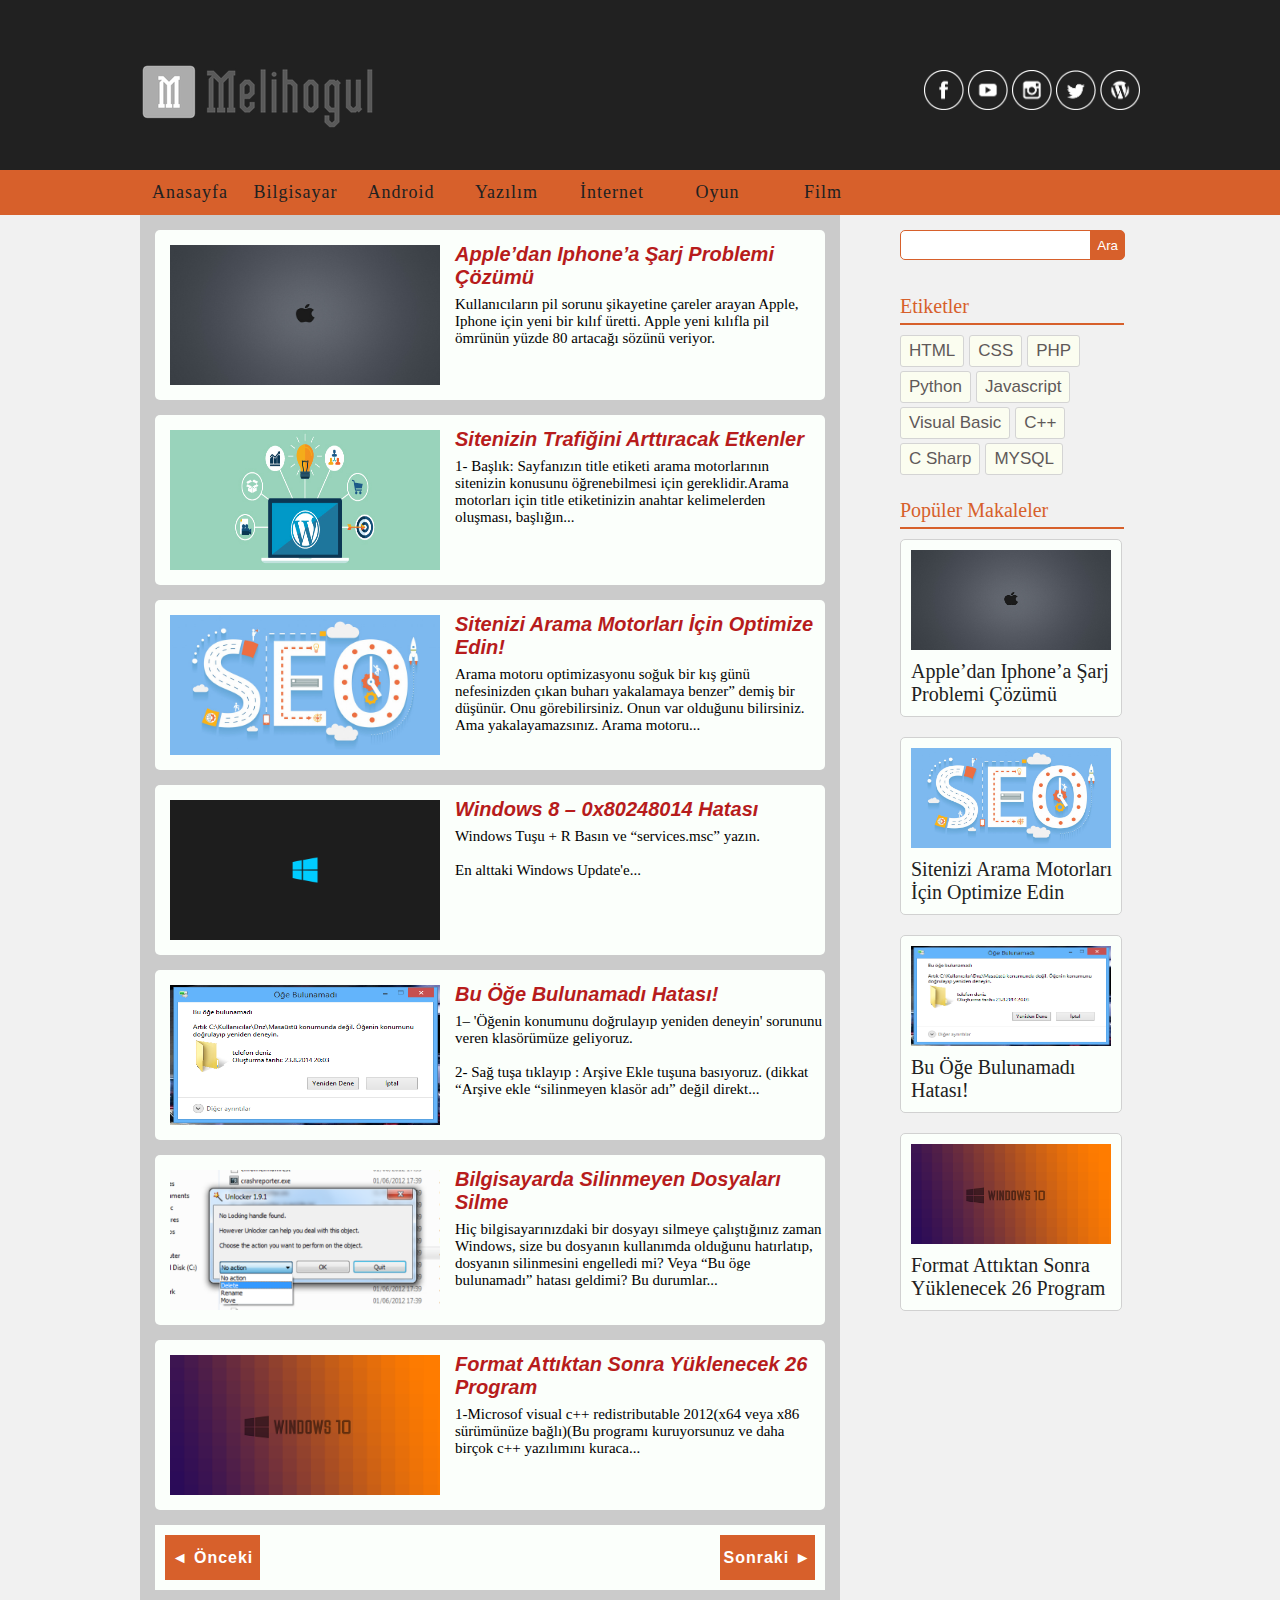
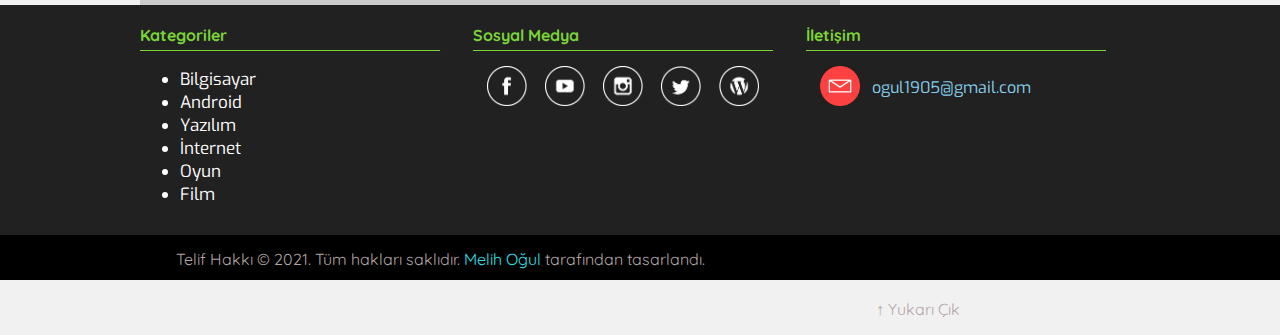
<file: index.html>
<html>
<head>
	<meta charset="UTF-8">
	<title>melihogul - Kişisel Blog</title>
	<link rel="stylesheet" href="./css/main.css">
	<link href="https://fonts.googleapis.com/css?family=Quicksand" rel="stylesheet">
	<link href="https://fonts.googleapis.com/css?family=Kaushan+Script" rel="stylesheet">
	<link href="https://fonts.googleapis.com/css?family=Rajdhani" rel="stylesheet">
	<link href="https://fonts.googleapis.com/css?family=Exo" rel="stylesheet">
	<script src="https://code.jquery.com/jquery-3.6.0.min.js" integrity="sha256-/xUj+3OJU5yExlq6GSYGSHk7tPXikynS7ogEvDej/m4=" crossorigin="anonymous"></script>
</head>
<body>

	<div class="banner">
		<div class="banneryazi">
			<div class="banner-sol">
				<a href="javascript:;"><img src="./images/logo.png" alt="logo"></a>
			</div>
			<div class="banner-sag">
				<a href="https://www.facebook.com/ogul1905" target="_blank"><img src="./images/facebook.png" alt="facebook" class="icon"></a>
				<a href="https://www.youtube.com/melihogul" target="_blank"><img src="./images/youtube.png" alt="youtube" class="icon"></a>
				<a href="https://www.instagram.com/melihogul" target="_blank"><img src="./images/instagram.png" alt="instagram" class="icon"></a>
				<a href="https://www.twitter.com/melihogul" target="_blank"><img src="./images/twitter.png" alt="twitter"class="icon"></a>
				<a href="https://melihogul.wordpress.com" target="_blank"><img src="./images/wordpress.png" alt="wordpress" class="icon"></a>
			</div>
		</div></div>

	<div class="menu">
		<div class="menup">
			<a href="javascript:;"><div class="menu-tab">Anasayfa</div></a>
			<a href="javascript:;"><div class="menu-tab">Bilgisayar</div></a>
			<a href="javascript:;"><div class="menu-tab">Android</div></a>
			<a href="javascript:;"><div class="menu-tab">Yazılım</div></a>
			<a href="javascript:;"><div class="menu-tab">İnternet</div></a>
			<a href="javascript:;"><div class="menu-tab">Oyun</div></a>
			<a href="javascript:;"><div class="menu-tab">Film</div></a>
		</div></div>
	
	<div class="icerik">
		<div class="icerik-sol">
			<div class="makale" data-url="./makale/makale1.html">
				<a href="javascript:;" class="trigger" data-modal-trigger="trigger-1"><img src="./images/makale1.jpg" class="makale-resim"></a>
				<div class="makale-baslik"><a href="javascript:;" class="trigger" data-modal-trigger="trigger-1">Apple’dan Iphone’a Şarj Problemi Çözümü</a></div>
				<div class="makale-yazi">Kullanıcıların pil sorunu şikayetine çareler arayan Apple, Iphone için yeni bir kılıf üretti. Apple yeni kılıfla pil ömrünün yüzde 80 artacağı sözünü veriyor.
				</div></div>

			<div class="makale" data-url="./makale/makale2.html">
				<a href="javascript:;" class="trigger" data-modal-trigger="trigger-1"><img src="./images/makale2.jpg" class="makale-resim"></a>
				<div class="makale-baslik"><a href="javascript:;" class="trigger" data-modal-trigger="trigger-1">Sitenizin Trafiğini Arttıracak Etkenler</a></div>
				<div class="makale-yazi">1- Başlık: Sayfanızın title etiketi arama motorlarının sitenizin konusunu öğrenebilmesi için gereklidir.Arama motorları için title etiketinizin anahtar kelimelerden oluşması, başlığın...
				</div></div>

			<div class="makale" data-url="./makale/makale3.html">
				<a href="javascript:;" class="trigger" data-modal-trigger="trigger-1"><img src="./images/makale3.jpg" class="makale-resim"></a>
				<div class="makale-baslik"><a href="javascript:;" class="trigger" data-modal-trigger="trigger-1">Sitenizi Arama Motorları İçin Optimize Edin!</a></div>
				<div class="makale-yazi">Arama motoru optimizasyonu soğuk bir kış günü nefesinizden çıkan buharı yakalamaya benzer” demiş bir düşünür. Onu görebilirsiniz. Onun var olduğunu bilirsiniz. Ama yakalayamazsınız. Arama motoru...
				</div></div>

			<div class="makale" data-url="./makale/makale4.html">
				<a href="javascript:;" class="trigger" data-modal-trigger="trigger-1"><img src="./images/makale4.jpg" class="makale-resim"></a>
				<div class="makale-baslik"><a href="javascript:;" class="trigger" data-modal-trigger="trigger-1">Windows 8 – 0x80248014 Hatası</a></div>
				<div class="makale-yazi">Windows Tuşu + R Basın ve “services.msc” yazın. <br><br>En alttaki Windows Update'e...
				</div></div>

			<div class="makale" data-url="./makale/makale5.html">
				<a href="javascript:;" class="trigger" data-modal-trigger="trigger-1"><img src="./images/makale5.jpg" class="makale-resim"></a>
				<div class="makale-baslik"><a href="javascript:;" class="trigger" data-modal-trigger="trigger-1">Bu Öğe Bulunamadı Hatası!</a></div>
				<div class="makale-yazi">1– 'Öğenin konumunu doğrulayıp yeniden deneyin' sorununu veren klasörümüze geliyoruz.<br><br>2- Sağ tuşa tıklayıp : Arşive Ekle tuşuna basıyoruz. (dikkat “Arşive ekle “silinmeyen klasör adı” değil direkt...
				</div></div>

			<div class="makale" data-url="./makale/makale6.html">
				<a href="javascript:;" class="trigger" data-modal-trigger="trigger-1"><img src="./images/makale6.jpg" class="makale-resim"></a>
				<div class="makale-baslik"><a href="javascript:;" class="trigger" data-modal-trigger="trigger-1">Bilgisayarda Silinmeyen Dosyaları Silme</a></div>
				<div class="makale-yazi">Hiç bilgisayarınızdaki bir dosyayı silmeye çalıştığınız zaman Windows, size bu dosyanın kullanımda olduğunu hatırlatıp, dosyanın silinmesini engelledi mi? Veya “Bu öge bulunamadı” hatası geldimi? Bu durumlar...
				</div></div>

			<div class="makale" data-url="./makale/makale7.html">
				<a href="javascript:;" class="trigger" data-modal-trigger="trigger-1"><img src="./images/makale7.jpg" class="makale-resim"></a>
				<div class="makale-baslik"><a href="javascript:;" class="trigger" data-modal-trigger="trigger-1">Format Attıktan Sonra Yüklenecek 26 Program</a></div>
				<div class="makale-yazi">1-Microsof visual c++ redistributable 2012(x64 veya x86 sürümünüze bağlı)(Bu programı kuruyorsunuz ve daha birçok c++ yazılımını kuraca...
				</div></div>
				
			<div class="sayfalama">
				<div class="onceki on-son-ort">
					◄ Önceki
				</div>
				<div class="sonraki on-son-ort">
					Sonraki ►
				</div>
				<div class="temizle"></div>
			</div></div>

		<div class="icerik-sag">
			<div class="arama-buton">
				<input type="text" class="textbox"><input type="submit" class="submitbutton" value="Ara">
			</div>

			<div class="etiket-havuzu">
				<div class="etiket-baslik">Etiketler</div>

				<div class="etiket-kapsul">
					<div class="etiket">HTML</div>
					<div class="etiket">CSS</div>
					<div class="etiket">PHP</div>
					<div class="etiket">Python</div>
					<div class="etiket">Javascript</div>
					<div class="etiket">Visual Basic</div>
					<div class="etiket">C++</div>
					<div class="etiket">C Sharp</div>
					<div class="etiket">MYSQL</div>
				</div>
			</div>
				<div class="etiket-baslik etiket-havuzu">Popüler Makaleler</div>

				<div class="populer-makaleler makale" data-url="./makale/makale1.html">
					<a href="javascript:;" class="trigger" data-modal-trigger="trigger-1"><img src="./images/makale1.jpg" class="pop-makaleler-resim"></a>
					<a href="makale1.html"><div class="pop-makale-baslik"><a href="javascript:;" class="trigger" data-modal-trigger="trigger-1">Apple’dan Iphone’a Şarj Problemi Çözümü</a></div>
				</div>
				
				<div class="populer-makaleler makale" data-url="./makale/makale3.html">
					<a href="javascript:;" class="trigger" data-modal-trigger="trigger-1"><img src="./images/makale3.jpg" class="pop-makaleler-resim"></a>
					<a href="makale1.html"><div class="pop-makale-baslik"><a href="javascript:;" class="trigger" data-modal-trigger="trigger-1">Sitenizi Arama Motorları İçin Optimize Edin</a></div>
				</div>

				<div class="populer-makaleler makale" data-url="./makale/makale5.html">
					<a href="javascript:;" class="trigger" data-modal-trigger="trigger-1"><img src="./images/makale5.jpg" class="pop-makaleler-resim"></a>
					<a href="makale1.html"><div class="pop-makale-baslik"><a href="javascript:;" class="trigger" data-modal-trigger="trigger-1">Bu Öğe Bulunamadı Hatası!</a></div>
				</div>

				<div class="populer-makaleler makale" data-url="./makale/makale7.html">
					<a href="javascript:;" class="trigger" data-modal-trigger="trigger-1"><img src="./images/makale7.jpg" class="pop-makaleler-resim"></a>
					<a href="makale1.html"><div class="pop-makale-baslik"><a href="javascript:;" class="trigger" data-modal-trigger="trigger-1">Format Attıktan Sonra Yüklenecek 26 Program</a></div>
				</div>
				</div></div></div>

	<div class="footer">
		<div class="kapsul">
			<div class="sosyalmedya">
				<div class="baslik">Kategoriler</div>
				<div class="yazi">
					<ul>
						<a href="javascript:;"><li>Bilgisayar</li></a>
						<a href="javascript:;"><li>Android</li></a>
						<a href="javascript:;"><li>Yazılım</li></a>
						<a href="javascript:;"><li>İnternet</li></a>
						<a href="javascript:;"><li>Oyun</li></a>
						<a href="javascript:;"><li>Film</li></a>
					</ul>
				</div>
			</div>
			<div class="sosyalmedya">
				<div class="baslik">Sosyal Medya</div>
					<a href="https://www.facebook.com/ogul1905" target="_blank"><img src="./images/facebook.png" alt="facebook" class="icon"></a>
					<a href="https://www.youtube.com/mrogul" target="_blank"><img src="./images/youtube.png" alt="youtube" class="icon"></a>
					<a href="https://www.instagram.com/melihogul" target="_blank"><img src="./images/instagram.png" alt="instagram" class="icon"></a>
					<a href="https://www.twitter.com/melihogul" target="_blank"><img src="./images/twitter.png" alt="twitter"class="icon"></a>
					<a href="https://melihogul.wordpress.com" target="_blank"><img src="./images/wordpress.png" alt="wordpress" class="icon"></a>
			</div>
			<div class="sosyalmedya">
				<div class="baslik">İletişim</div>
					<img src="./images/mesajkutusu.png" class="mesajkutusu"><div class="iletisimyazi">ogul1905@gmail.com</div>
			</div>

		</div>
	</div>
	<div class="footeralt">
		<p>Telif Hakkı © 2021. Tüm hakları saklıdır. <a href="https://www.instagram.com/melihogul" target="_blank">Melih Oğul</a> tarafından tasarlandı.</p>
		<a href="#"><p class="anasayfafoot">↑ Yukarı Çık</p></a>
	</div>


	<div class="modal" data-modal="trigger-1">
		<article class="content-wrapper">
		  <button class="close"></button>
		  <div class="content">
			<img src="./images/loading.gif">
		  </div>
		</article>
	  </div>



	<script>
		$(document).ready(function(){
			// $('.makale a').on('click', function(e){
			// 	e.preventDefault();
			// 	modalEvent($(this));
			// 	var url = $(this).attr('href');
			// 	$('.modal .content').load(url);
			// 	$('.modal').toggleClass('open');
			// });
		})


		const buttons = document.querySelectorAll('.trigger[data-modal-trigger]');

		for(let button of buttons) {
			modalEvent(button);
		}

		function modalEvent(button) {
			button.addEventListener('click', () => {
				var url = $(button).closest('.makale').data('url');
				$('.modal .content').load(url);
				const trigger = button.getAttribute('data-modal-trigger');
				// console.log('trigger', trigger)
				const modal = document.querySelector(`[data-modal=${trigger}]`);
				// console.log('modal', modal)
				const contentWrapper = modal.querySelector('.content-wrapper');
				const close = modal.querySelector('.close');

				close.addEventListener('click', () => modal.classList.remove('open'));
				modal.addEventListener('click', () => modal.classList.remove('open'));
				contentWrapper.addEventListener('click', (e) => e.stopPropagation());

				modal.classList.toggle('open');
			});
		}

	</script>
</body>
</html>
</file>
<file: css/main.css>
body {
	margin:0px;
	padding:0px;
	background-color:#f1f1f1;
}

.banner {
	width:100%;
	height:170px;
	background-color:#212121;
}

.banneryazi {
	width:1000px;
	height:120px;
	margin: 0px auto;
}

.banner-sol {
	width:500px;
	height:105px;
	float:left;
	margin-top:63px;
}

.banner-sag {
	width:500px;
	height:120px;
	float:right;
	text-align:right;
	line-height: 210px;
}

.icon {
	width:40px;
	transition:0.5s;
}

.icon:hover {
	width:45px;
}

.menu {
	width:100%;
	height:45px;
	background:#d7602b;
	font-size:18px;
	font-family:georgia;
	color:#212121;
	letter-spacing: 1px;
}

.menu-tab:hover {
	color:#fff;
	transition:0.5s;
	background:#c15525;

}

a {
	color:#212121;
}

.menu-tab{
	width:100px;
	height:45px;
	display:inline-block;
	line-height:45px;
	text-align:center;
}

.menup {
	width:1000px;
	height:45px;
	margin:0px auto;
}

.icerik {
	width:1000px;
	height: auto;
	margin: 0px auto;

}

.icerik-sol {
	width:670px;
	height:auto;
	background:#2121212e;
	float:left;
	padding:15px;
}

.icerik-sag {
	width:300px;
	height:auto;
	float:right;
}

.makale {
	width:100%;
	height:170px;
	background:#fbfffb;
	margin-bottom:15px;
	border-radius:5px;
}

.makale-resim {
	margin:15px;
	width:270px;
	height:140px;
	float:left;
}

.makale-baslik {
	font-size:20px;
	padding-top:13px;
	padding-bottom:7px;
	font-family:sans-serif;
}

.makale-yazi {
	font-size:15px;
	font-family:verdana;
	margin-right:2px;
}

.makale-baslik a {
	color:#b71c1c;
	text-decoration:none;
	font-weight:bold;
	font-style:italic;
}

.temizle {
	width:100%;
	clear:both;
}

.sayfalama {
	width:100%;
	height:auto;
	background:#fbfffb;
}

.onceki {
	float:left;
}

.sonraki {
	float:right;
}

.on-son-ort {
	margin:10px;
	width:95px;
	height:45px;
	background:#d7602b;
	text-align:center;
	line-height:45px;
	font-weight:bold;
	font-family:arial;
	cursor:pointer;
	color:#FFFFFF;
	letter-spacing:1px;
}

.on-son-ort:hover {
	background:#c15525;
	transition:0.5s;
}

.arama-buton {
	float:right;
	margin:15px;
}

.textbox {
	border-radius:5px 0px 0px 5px;
	border:1px solid #d7602b;
	width:200px;
	height:30px;
	outline:none;
	padding-left:5px;
	padding-right:15px;
}

.submitbutton {
	border-radius:0px 5px 5px 0px;
	border:1px solid #d7602b;
	height:30px;
	background:#d7602b;
	color:white;
	outline:none;
	margin-left:-10px;
	cursor:pointer;
}

.etiket-havuzu {
	float:left;
	margin-left:60px;
	margin-top:20px;
	font-size:20px;
	width:224px;
}

.etiket-baslik {
	border-bottom:2px solid #d7602b;
	color:#d7602b;
	margin-bottom:10px;
	padding-bottom:5px;
}

.etiket {
	background:#fbfdf0;
	display: inline-block;
	border:1px solid #D4D4D4;
	border-radius: 3px;
	padding:5px 8px;
	margin-bottom: 4px;
	color:#5f5959;
	font-family: sans-serif;
	font-size:17px;
	cursor:pointer;
}

.etiket:hover {
	border:1px solid #a52c2c;
	color: #000000;
	transition:0.5s;
}

.populer-makaleler {
	width:220px;
	height:auto;
	background:#fbfffb;
	float:left;
	margin-left:60px;
	margin-bottom:20px;
	border-radius:5px;
	border:1px solid #D1D1D1;
}

.pop-makaleler-resim {
	width:200px;
	height:100px;
	margin-top:10px;
	margin-left:10px;
	margin-right:10px;
}

.pop-makale-baslik {
	padding-left:10px;
	padding-top:10px;
	font-size:20px;
	color:#9c0000;
	font-family:georgia;
	padding-bottom:10px;
}

.populer-makaleler a {
	text-decoration:none;
}

.footer {
	width:100%;
	height:230px;
	background:#212121;
	float:left;
}

.footeralt {
	width:100%;
	height:45px;
	background:#000000;
	float:left;
	text-decoration:none;
}

.footeralt p {
	color:#b5a5a5;
	margin-top:14px;
	margin-left:176px;
	font-family: 'Quicksand', sans-serif;
	display: inline-block;
}

.anasayfafoot {
	padding-left:700px;
}

.footeralt a {
	color:#2ee0ea;
	text-decoration:none;
}

.footer .kapsul {
	width:1000px;
	height:80%;
	margin:auto;
	margin-top:20px;
}

.kapsul .sosyalmedya {
	width:30%;
	float:left;
	margin-right:33px;
}

.kapsul .baslik {
	color:#7bd438;
	font-family:'Quicksand', sans-serif;
	font-weight:bold;
	border-bottom:1px solid;
	padding-bottom:5px;
}

.yazi ul {
	font-family:arial;
	font-family: 'Exo', sans-serif;
	font-size:17px;
}

.yazi ul a {
	color:#ffffff;
	text-decoration:none;
}

.sosyalmedya .icon {
	margin-top:15px;
	margin-left:14px;
	width:40px;
}

.mesajkutusu {
	margin-top:15px;
	margin-left:14px;
	width:40px;
}

.iletisimyazi {
	float:right;
	font-family: 'Exo', sans-serif;
	margin-right:75px;
	margin-top:26px;
	color:skyblue;
}

.makale-detay-resim {
	width:100%;
}

.makale-detay-baslik {
	font-size:45px;
	font-family: georgia;
	margin-top:-10px;
	line-height: 50px;
	margin-bottom:auto;
	padding-bottom:10px;
	color:#31436b;
}

.makale-detay-aciklama {
	font-size:20px;
	font-family:georgia;
	margin-top:20px;
	padding-left:10px;
	padding-right:10px;
}

.makale-detay-kaynak {
	margin-top:50px;
	border:2px dotted;
	padding-left:5px;
	font-size:16px;
	font-family:'Crafty Girls', cursive;
}

.makale-detay-etiket {
	margin-top:20px;
	border-left:5px solid #9c2525;
	font-size:18px;
	background:#9c252540;
	padding-left:5px;
	font-family: 'Handlee', cursive;
}

.modal {
	position: fixed;
	top: 0;
	left: 0;
	display: flex;
	align-items: center;
	justify-content: center;
	height: 0vh;
	background-color: transparent;
	overflow: hidden;
	transition: background-color 0.25s ease;
	z-index: 9999;
  }
  .modal.open {
	position: fixed;
	width: 100%;
	height: 100vh;
	background-color: rgba(0, 0, 0, 0.5);
	transition: background-color 0.25s;
  }
  .modal.open > .content-wrapper {
	transform: scale(1);
  }
  .modal .content-wrapper {
	height: 90vh;
    overflow-y: auto;
	overflow-x: hidden;
	position: relative;
	display: flex;
	flex-direction: column;
	align-items: center;
	justify-content: flex-start;
	width: 50%;
	margin: 0;
	padding: 2.5rem;
	background-color: white;
	border-radius: 0.3125rem;
	box-shadow: 0 0 2.5rem rgba(0, 0, 0, 0.5);
	transform: scale(0);
	transition: transform 0.25s;
	transition-delay: 0.15s;
  }
  .modal .content-wrapper .close {
	position: absolute;
	top: 0.5rem;
	right: 0.5rem;
	display: flex;
	align-items: center;
	justify-content: center;
	width: 2.5rem;
	height: 2.5rem;
	border: none;
	background-color: transparent;
	font-size: 1.5rem;
	transition: 0.25s linear;
  }
  .modal .content-wrapper .close:before, .modal .content-wrapper .close:after {
	position: absolute;
	content: "";
	width: 1.25rem;
	height: 0.125rem;
	background-color: black;
  }
  .modal .content-wrapper .close:before {
	transform: rotate(-45deg);
  }
  .modal .content-wrapper .close:after {
	transform: rotate(45deg);
  }
  .modal .content-wrapper .close:hover {
	transform: rotate(360deg);
  }
  .modal .content-wrapper .close:hover:before, .modal .content-wrapper .close:hover:after {
	background-color: tomato;
  }
  .modal .content-wrapper .modal-header {
	position: relative;
	display: flex;
	flex-direction: row;
	align-items: center;
	justify-content: space-between;
	width: 100%;
	margin: 0;
	padding: 0 0 1.25rem;
  }
  .modal .content-wrapper .modal-header h2 {
	font-size: 1.5rem;
	font-weight: bold;
  }
  .modal .content-wrapper .content {
	position: relative;
	display: flex;
  }
  .modal .content-wrapper .content p {
	font-size: 0.875rem;
	line-height: 1.75;
  }
  .modal .content-wrapper .modal-footer {
	position: relative;
	display: flex;
	align-items: center;
	justify-content: flex-end;
	width: 100%;
	margin: 0;
	padding: 1.875rem 0 0;
  }
  .modal .content-wrapper .modal-footer .action {
	position: relative;
	margin-left: 0.625rem;
	padding: 0.625rem 1.25rem;
	border: none;
	background-color: slategray;
	border-radius: 0.25rem;
	color: white;
	font-size: 0.87rem;
	font-weight: 300;
	overflow: hidden;
	z-index: 1;
  }
  .modal .content-wrapper .modal-footer .action:before {
	position: absolute;
	content: "";
	top: 0;
	left: 0;
	width: 0%;
	height: 100%;
	background-color: rgba(255, 255, 255, 0.2);
	transition: width 0.25s;
	z-index: 0;
  }
  .modal .content-wrapper .modal-footer .action:first-child {
	background-color: #2ecc71;
  }
  .modal .content-wrapper .modal-footer .action:last-child {
	background-color: #e74c3c;
  }
  .modal .content-wrapper .modal-footer .action:hover:before {
	width: 100%;
  }
</file>
